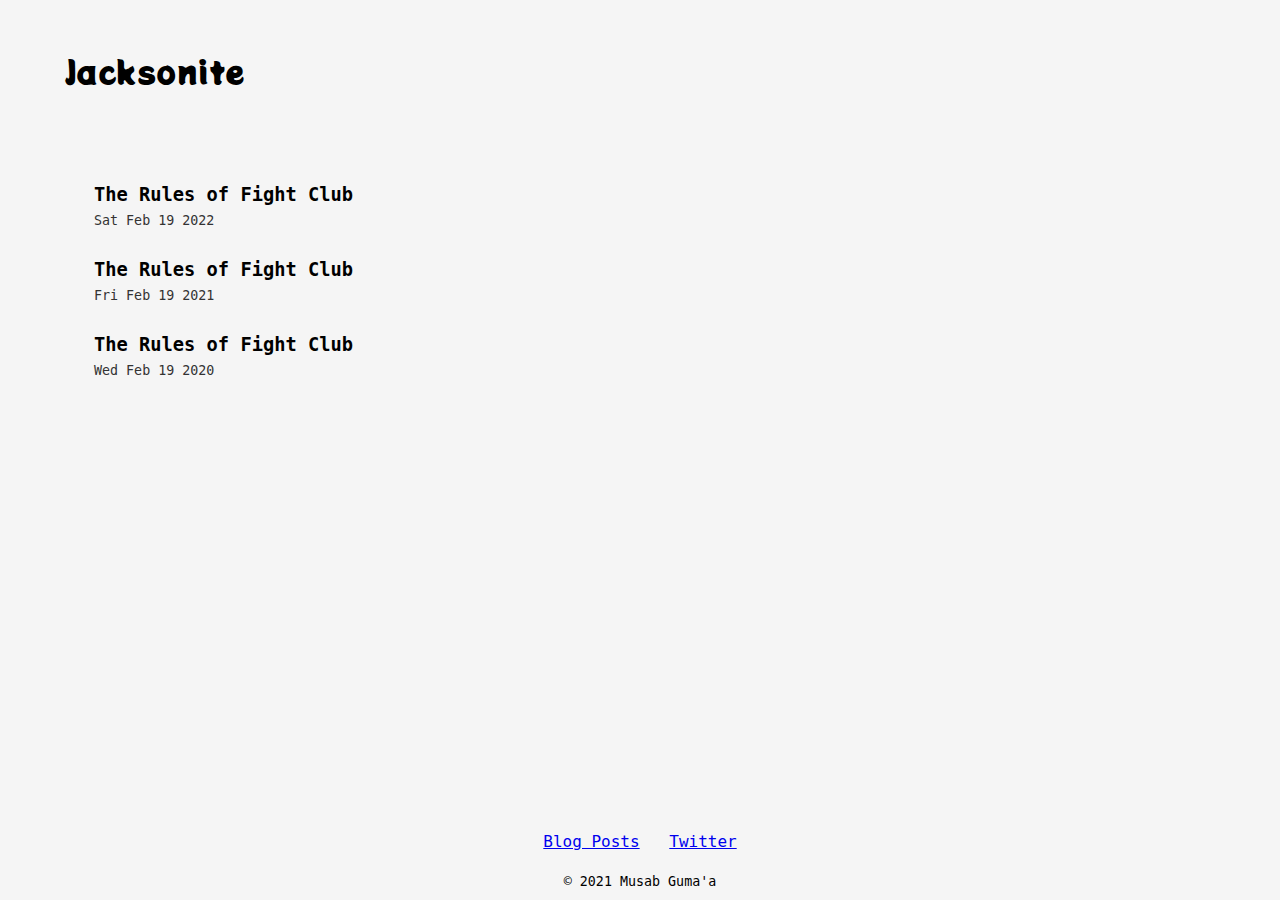
<file: index.html>
<!DOCTYPE html>
<html>
	<head>
		<title>Jacksonite</title>
		<link rel="stylesheet" href="index.css"/>
		<link rel="preconnect" href="https://fonts.gstatic.com">
		<link href="https://fonts.googleapis.com/css2?family=Potta+One&family=Ubuntu+Mono:wght@400;700&display=swap" rel="stylesheet">
		<script type="text/javascript" src="index.js"></script>
	</head>
	<body>
		<br/>
		<h1>
			<a href="/">
				Jacksonite
			</a>
		</h1>
		<br/>
		<div class="inner-body">
			<ul id="article_list">
				<!-- Filled with Script -->
			</ul>
		</div>
		<footer style="text-align: center">
			<ul class="footer-text">
				<li>
					<a href="blog_posts.html">Blog Posts</a>
				</li>
				<li>
					<a href="quotes.html">Twitter</a>
				</li>
			</ul>
			<small>© 2021 Musab Guma'a</small>
		</footer>
		<script type="text/javascript">
			inject_articles();
		</script>
	</body>
</html>
</file>
<file: index.css>
body {
	width: 90vw;
	background: whitesmoke;
	max-width: 1200px;
	margin-left: auto;
	margin-right: auto;
	font-family: 'Ubuntu', monospace;
	min-height: 100%;
}

body > h1 {
	font-family: 'Potta One', sans-serif;
	font-weight: normal;
	color: #333;
}

p {
	font-family: 'Ubuntu', monospace;
}

.inner-body {
	margin: 20px;
	padding: 10px;
}

h3 {
	font-weight: bold;
}

#article_list {
	list-style-type: none;
	padding: 0;
}	

#article_list > li > a {
	text-decoration: none;
}

#article_list > li > a > h3 {
	margin-bottom: 5px;
	color: black;
}

#article_list > li > a > small {
	color: #333;
}

#article_list > li {
	transition: all 0.25s;
	margin-bottom: 30px;
}

#article_list > li:hover {
	cursor: pointer;
	font-size: 1em;
}

#article_body > h1 {
	text-decoration: underline;
	margin-bottom: 50px;
}

#article_body > p > img {
	border-radius: .2rem;
	border: 2px solid black;
}

footer {
	width: 90vw;
	max-width: 1200px;
	position: absolute;
	bottom: 10px;
}

.footer-text {
	list-style-type: none;
	padding: 0;
	margin: 0;
}

.footer-text > li {
	display: inline-block;
	margin: 20px 10px;
	transition: all 0.25s;
}

.footer-text > li:hover {
	font-size: 1.2em;
}

h1 > a {
	text-decoration: none;
	color: black;
}
</file>
